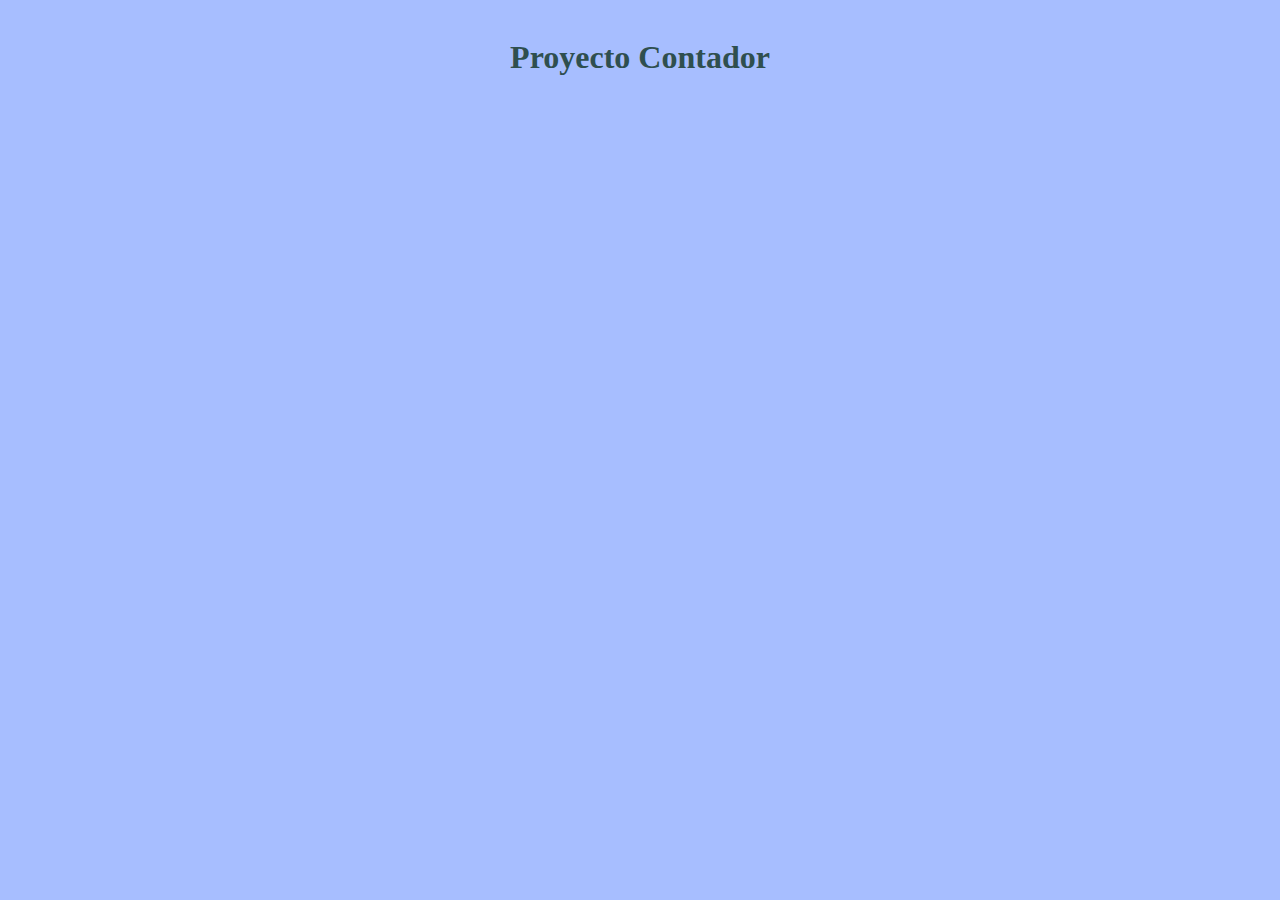
<file: index2.html>
<!DOCTYPE html>
<html lang="es">
<head>
    <!-- Title -->
    <title>Contador</title>
    <!-- Scripts -->
    <script crossorigin src="https://unpkg.com/react@17/umd/react.development.js"></script>
    <script crossorigin src="https://unpkg.com/react-dom@17/umd/react-dom.development.js"></script>
    <script src="./register.js"></script>
    <link rel="manifest" href="./manifest.json">

    <!-- Load Babel -->
    <script src="https://unpkg.com/@babel/standalone/babel.min.js"></script>
    <!-- Styles -->
    <link rel="stylesheet" href="./style.css"/>

     <!-- Meta tags PWA-->
         <!-- Color de la barra de título de la aplicación  -->
         <meta name="theme-color" content="#333333">
         <!-- Definimos en que está optimizada esta aplicación en este caso a lo ancho -->
         <meta name="MobileOptimized" content="width">
         <!-- Definimos que la aplicación es amigable para disitivos móviles handheld -->
         <meta name="HandheldFriendly" content="true">
         <!-- Permite manipular y cambiar la configuración que trae por defecto sobre todo para la barra de estado en los dispositivos con ios -->
         <meta name="apple-mobile-web-app-capable" content="yes">
         <!-- En el caso de ios hay tres estilos por defecto:  default -blanco-, black -negro-, black-translucent -translucido- -->
        <meta name="apple-mobile-web-app-status-bar-style" content="black-translucent">

        <!-- Icons -->

        <link rel="shortcut icon" href="./favicon.png" type="image/png"/>

        <!-- Etiquetas especiales para dispositivos ios -->

        <link rel="apple-touch-icon" href="./favicon.png" type="image/png"/>

        <link rel="apple-touch-startup-image" href="./favicon.png" type="image/png"/>
        
        
</head>
<body>
    <h1>Proyecto Contador</h1>
    <div id="root"></div>
    <script type="text/babel" src="./components/Contador.js"></script>
    <script type="text/babel" src="./index.js"></script>
</body>
</html>
</file>
<file: style.css>
body {
    margin: 0;
    padding: 0;
    background-color: #A7BEFF;
    color: darkslategrey;
    text-align: center;
  }
  .menor {
    color: blue;
  }
  .mayor {
    color: green;
  }
  button {
    margin: 0px 0.5rem;
    border: none;
    color: snow;
    background-color: darkslategrey;
  }
</file>
